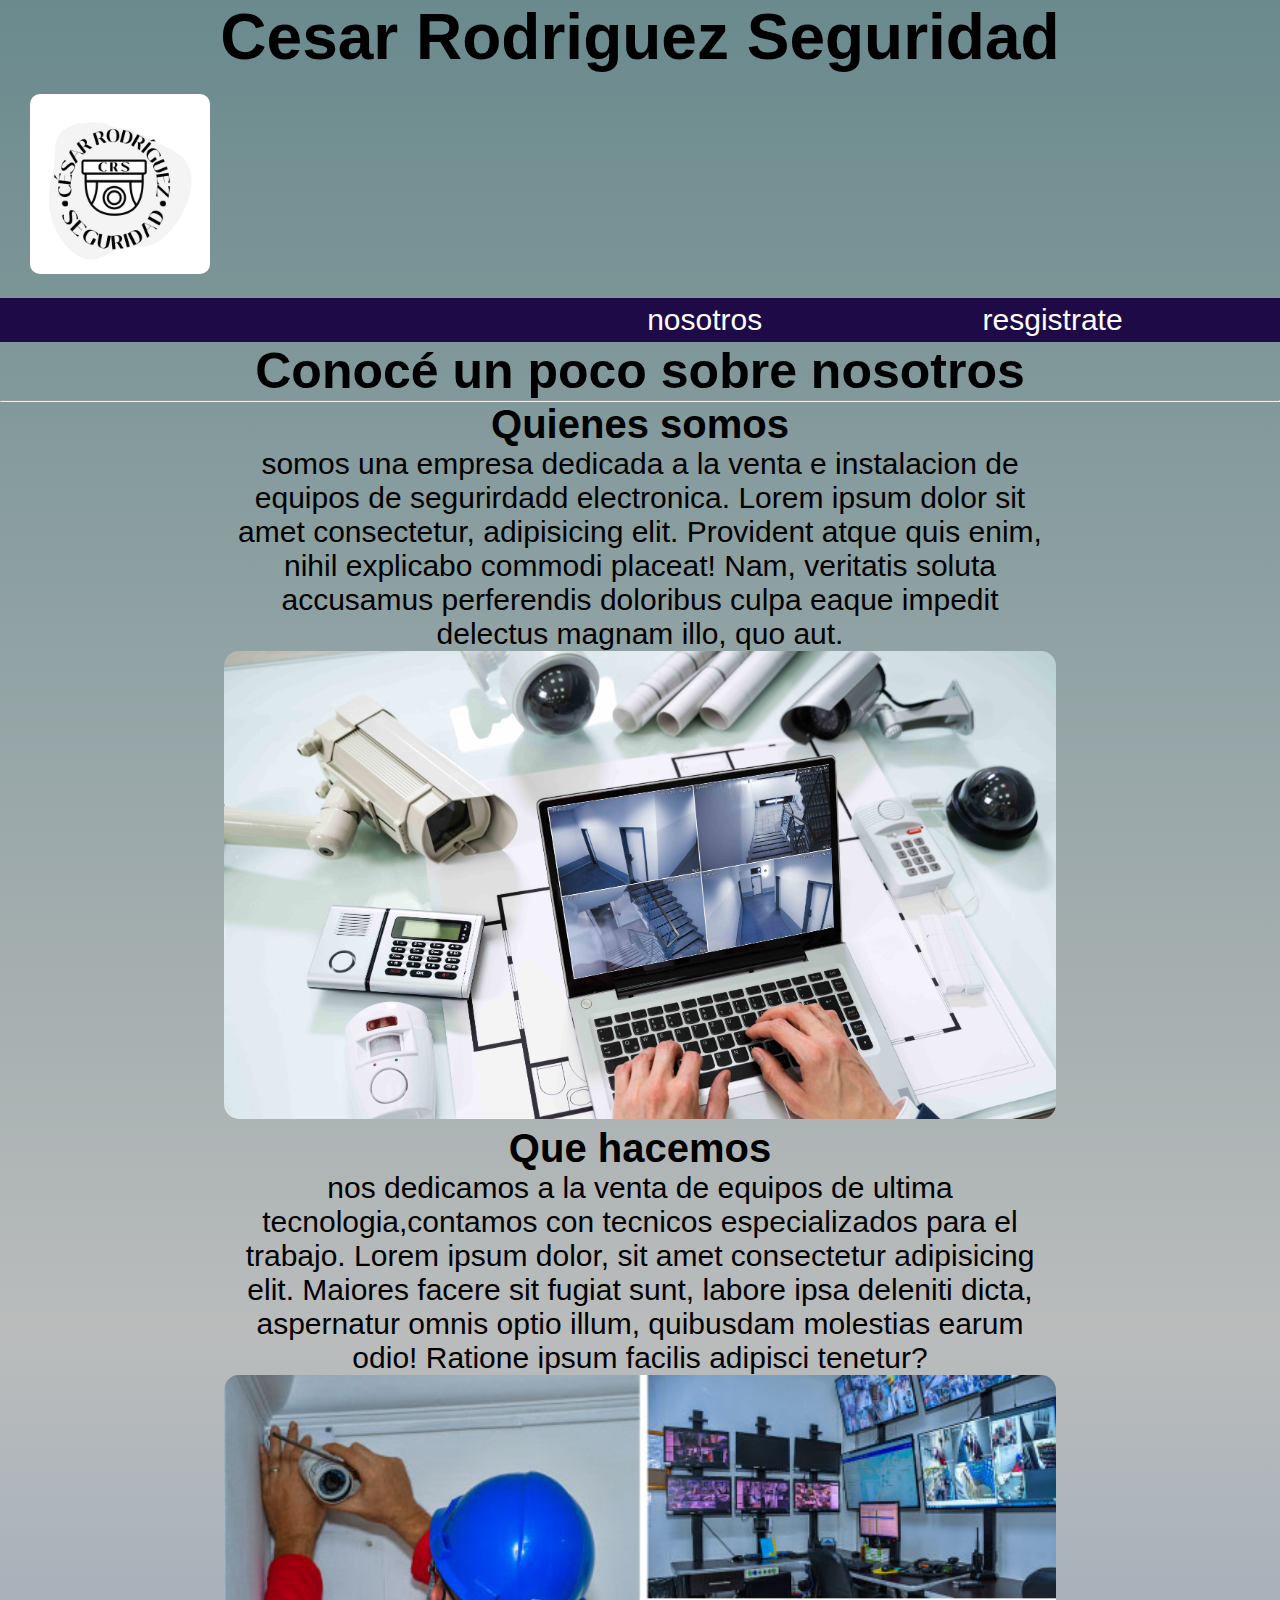
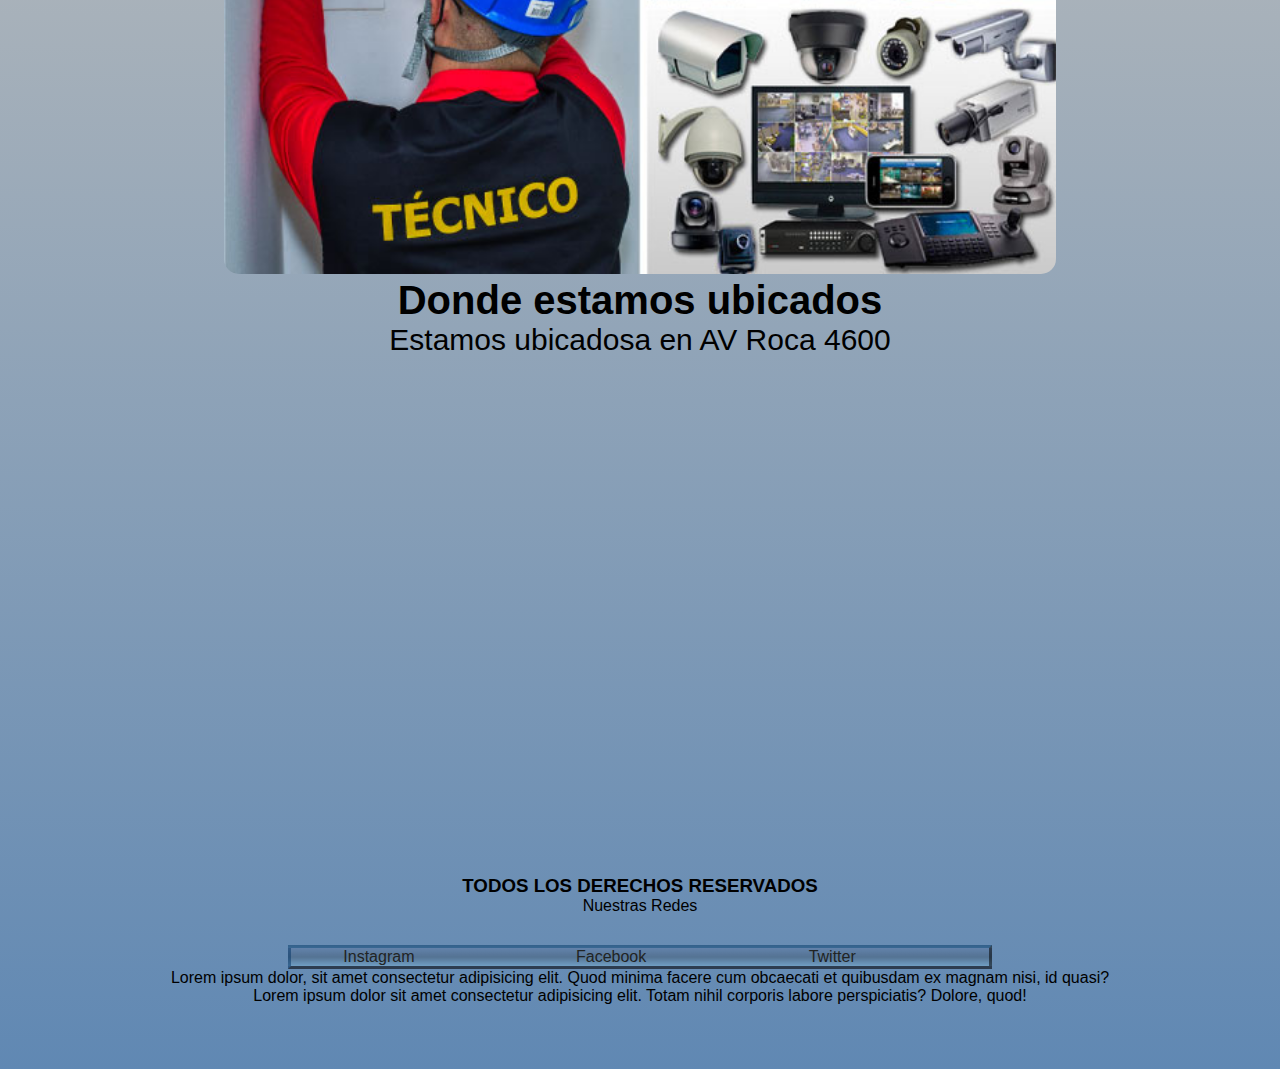
<file: externos/nosotros.html>
<!DOCTYPE html>
<html lang="en">
<head>
    <meta charset="UTF-8">
    <meta http-equiv="X-UA-Compatible" content="IE=edge">
    <meta name="viewport" content="width=device-width, initial-scale=1.0">
    <link rel="stylesheet" href="../estilo/MAIN.CSS">
    <title>Sobre Nosotros</title>
</head>
<body>

    <header class="cabecera">
        <h1>Cesar Rodriguez Seguridad</h1>
        <a href="../INDEX.HTML"><img src="../imagenes/cesar.jpeg" alt="" class="logo"></a>
    </header>
    <nav class="menu">
        <a href="externos/nosotros.html">nosotros</a>
        <a href="externos/registro.html">resgistrate</a>
    </nav>
<div class="contenedor-somos">

<h2>Conocé un poco sobre nosotros</h2>
<hr>

<div class="contenidos">
<h3>Quienes somos</h3>
<p>somos una empresa dedicada a la venta e instalacion de equipos de segurirdadd electronica.
    Lorem ipsum dolor sit amet consectetur, adipisicing elit. Provident atque quis enim, nihil explicabo commodi placeat! Nam, veritatis soluta accusamus perferendis doloribus culpa eaque impedit delectus magnam illo, quo aut.
    <img src="../imagenes/empresa.jpg" alt="">
</p>
</div>

<div class="contenidos">
<h3>Que hacemos</h3>
<p>nos dedicamos a la venta de equipos de ultima tecnologia,contamos con tecnicos especializados para el trabajo. Lorem ipsum dolor, sit amet consectetur adipisicing elit. Maiores facere sit fugiat sunt, labore ipsa deleniti dicta, aspernatur omnis optio illum, quibusdam molestias earum odio! Ratione ipsum facilis adipisci tenetur?</p>
<img src="../imagenes/tecnico.jpg" alt="">
</div>

<div class="contenidos">
<h3>Donde estamos ubicados</h3>
<p>Estamos ubicadosa en AV Roca 4600</p>

<iframe src="https://www.google.com/maps/embed?pb=!1m13!1m8!1m3!1d1779.5331432492053!2d-65.234727570145!3d-26.869634999999978!3m2!1i1024!2i768!4f13.1!3m2!1m1!2zMjbCsDUyJzEwLjkiUyA2NcKwMTQnMDYuMCJX!5e0!3m2!1ses-419!2sar!4v1681079325438!5m2!1ses-419!2sar" width="600" height="450" style="border:0;" allowfullscreen="" loading="lazy" referrerpolicy="no-referrer-when-downgrade"></iframe>
</div>

</div>

<footer class="final">
    <h3>TODOS LOS DERECHOS RESERVADOS</h3>
    <p>Nuestras Redes</p>
    <div class="link">
        
        <div class="a1"> <a href="#">Instagram</a></div>
        <div class="a1"> <a href="#">Facebook</a></div>
        <div class="a1"> <a href="#">Twitter</a></div>
    </div>
    <div>
        <p>Lorem ipsum dolor, sit amet consectetur adipisicing elit. Quod minima facere cum obcaecati et quibusdam ex magnam nisi, id quasi?</p>
    </div>
    <div>
        <p>Lorem ipsum dolor sit amet consectetur adipisicing elit. Totam nihil corporis labore perspiciatis? Dolore, quod!</p>
    </div>
</footer>
    
</body>
</html>
</file>
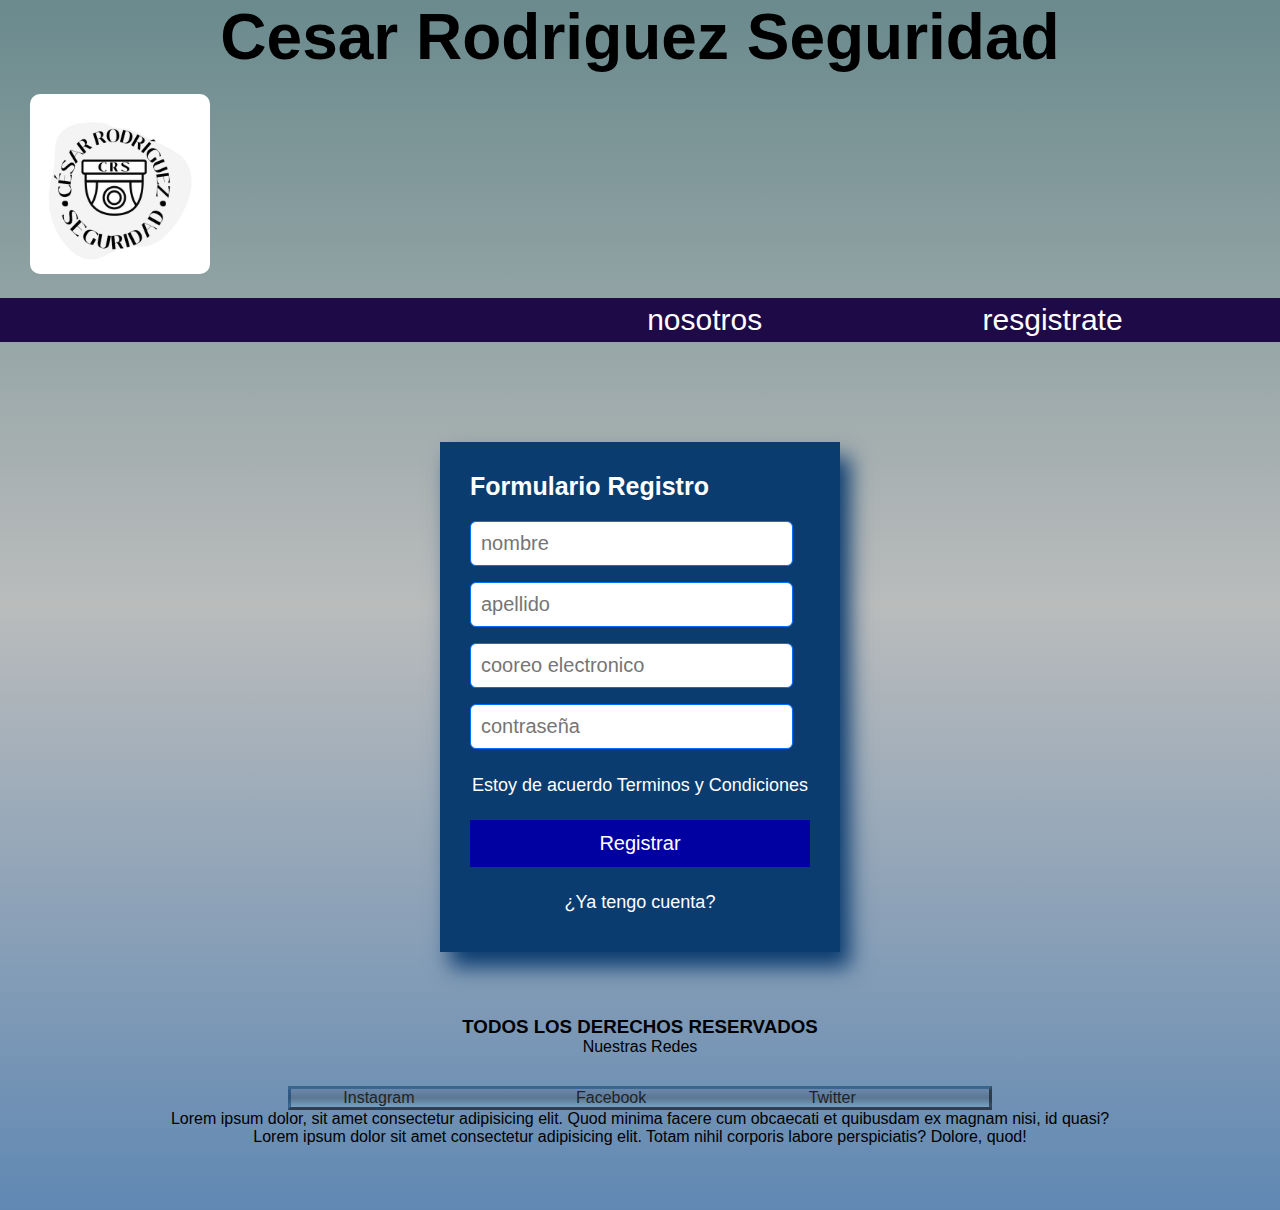
<file: externos/registro.html>
<!DOCTYPE html>
<html lang="en">
<head>
    <meta charset="UTF-8">
    <meta http-equiv="X-UA-Compatible" content="IE=edge">
    <meta name="viewport" content="width=device-width, initial-scale=1.0">
    <link rel="stylesheet" href="../estilo/MAIN.CSS">
    <title>Registrarse</title>
</head>
<body>
    <header class="cabecera">
        <h1>Cesar Rodriguez Seguridad</h1>
        <a href="../INDEX.HTML"><img src="../imagenes/cesar.jpeg" alt="" class="logo"></a>
    </header>
    <nav class="menu">
        <a href="externos/nosotros.html">nosotros</a>
        <a href="externos/registro.html">resgistrate</a>
    </nav>

    <div class="registro">
        <h4>Formulario Registro</h4>
        <input class="controls" type="text" name="nombres" id="nombres" placeholder="nombre">
        <input class="controls" type="text" name="apellido" id="apellido" placeholder="apellido">
        <input class="controls" type="email" name="correro" id="correo" placeholder="cooreo electronico">
        <input class="controls" type="password" name="contraseña" id="contraseña" placeholder="contraseña">
        <p>Estoy de acuerdo <a href="#">Terminos y Condiciones</a></p>
        <input class="boton" type="submit" value="Registrar">
        <p><a href="#">¿Ya tengo cuenta?</a></p>
    </div>

    <footer class="final">
        <h3>TODOS LOS DERECHOS RESERVADOS</h3>
        <p>Nuestras Redes</p>
        <div class="link">
            
            <div class="a1"> <a href="#">Instagram</a></div>
            <div class="a1"> <a href="#">Facebook</a></div>
            <div class="a1"> <a href="#">Twitter</a></div>
        </div>
        <div>
            <p>Lorem ipsum dolor, sit amet consectetur adipisicing elit. Quod minima facere cum obcaecati et quibusdam ex magnam nisi, id quasi?</p>
        </div>
        <div>
            <p>Lorem ipsum dolor sit amet consectetur adipisicing elit. Totam nihil corporis labore perspiciatis? Dolore, quod!</p>
        </div>
    </footer>

  
</body>
</html>
</file>
<file: estilo/MAIN.CSS>
*{
    margin: 0% 0%;
    padding: 0% 0%;
    box-sizing: border-box;

    font-family: Arial, Helvetica, sans-serif;
    
}
body{
    background-image: linear-gradient(#6A8A8D , #BABCBC , #6088B3  );
    
}

.cabecera{
    width: 100%;
    height: 10%;   
}
.logo{
    width: 200px;
    height: 200px;
    padding: 10px;
    border-radius: 20px;
    margin: 10px;
    margin-left: 20px;

}
.cabecera h1{
    font-size: 4.0rem;
    text-align: center;
}
.menu{
    width: 100%;
    height: 10%;
    background-color: rgb(30, 10, 71);
    padding: 5px;
       
    display: inline-block;
    text-align: end;
    
}
.menu a{
    margin-inline-end: 12%;
    margin-left: 5%;
    text-decoration: none;
    color: white;
    font-size: 30px;
}
.sec1{
    width: 100%;
    
    
        
}

.div1 h2{
    text-align:center;
    margin: 50px 0px;
    font-size: 2.7rem;

}
.div1{
    width: 55vw;
    max-width: 1000px;
    min-width: 320px;
    margin: auto; 
    
    margin-top: 30px;
    
}
.img1{
    width: 100%;
    box-shadow: 0 0 15px black;
    border-radius: 20px;
}
.img2{
    width: 100%;
    box-shadow: 0 0 15px black;
    border-radius: 20px;
}
.sec2{
   margin-top: 30px;
  
}
.div-vd{
    width: 55vw;
    max-width: 1000px;
    min-width: 320px;
    margin: auto; 
    
    
}
.div-vd video{
    width: 100%;
    box-shadow: 0 0 15px black;
    border-radius: 20px;

}
.final{ 
    width: 100%;
    height: auto;
    padding: 5%;
    display:flex;
    flex-direction: column;
    justify-content: center;
    align-items: center;

}
.final a{
    text-decoration: none;
}
.final p{
    text-align: center;
}
.link{
    width: 55vw;
    max-width: 1000px;
    min-width: 220px;
    margin: auto; 
    margin-top: 30px;
    border: outset 3px rgba(1, 10, 19, 0.523);
    background-image: linear-gradient(rgba(56, 56, 109, 0.123),rgba(0, 0, 0, 0.183),rgba(135, 207, 235, 0.269));
    display: flex;
    align-items: center;
    justify-content: center;
    justify-content: space-around;
}
.a1{
    
    width: 10vw;
}
.link a{
    display: inline-block;
    color: #212424;
}

/* formulario registro */

.registro{
    width: 400px;
    background: #0b3c70;
    padding: 30px;
    margin: auto;
    margin-top: 100px;
    font-family: Arial, Helvetica, sans-serif;
    color: white;
    box-shadow: 10PX 15px 20px #0b3c70;
}

.registro h4{
    font-size: 25px;
    margin-bottom: 20px;
}

.controls{
    width: 95%;
    padding: 10px;
    border-radius: 6px;
    margin-bottom: 16px;
    border: solid 1px rgb(0, 110, 255);
    font-family: Arial, Helvetica, sans-serif;
    font-size: 20px;
}

.registro p{
    height: 40px;
    text-align: center;
    font-size: 18px;
    line-height: 40px;
}

.registro a{
    color:white;
    text-decoration: none;
}
.registro a:hover {
    color:white;
    text-decoration: underline;
}

.boton{
    width: 100%;
    background: rgb(1, 1, 161);
    border: none;
    padding: 12px;
    color: white;
    margin: 15px 0;
    font-size: 20px;

}
 /* NOSOTROS */


 .contenedor-somos h2{
    text-align: center;
    font-size: 50px;

 }
 .contenidos{
    
    width: 65vw;
    max-width: 1000px;
    min-height: 220px;
    margin: auto;
    


 }
 .contenidos p{
    font-size: 30px;
    text-align: center;
 }
 .contenidos h3{
    font-size: 40px;
    text-align: center;
 }
 .contenidos img{
    width: 100%;
    border-radius: 15px;

 }
 .contenidos iframe{
    width: 100%;
    border-radius: 15px;
 }
@media only screen and (max-width:550px) {
   .sec1{
     grid-template-columns:1fr;
     grid-template-rows: 1fr 1fr 1fr;
   } 
    
}
</file>
